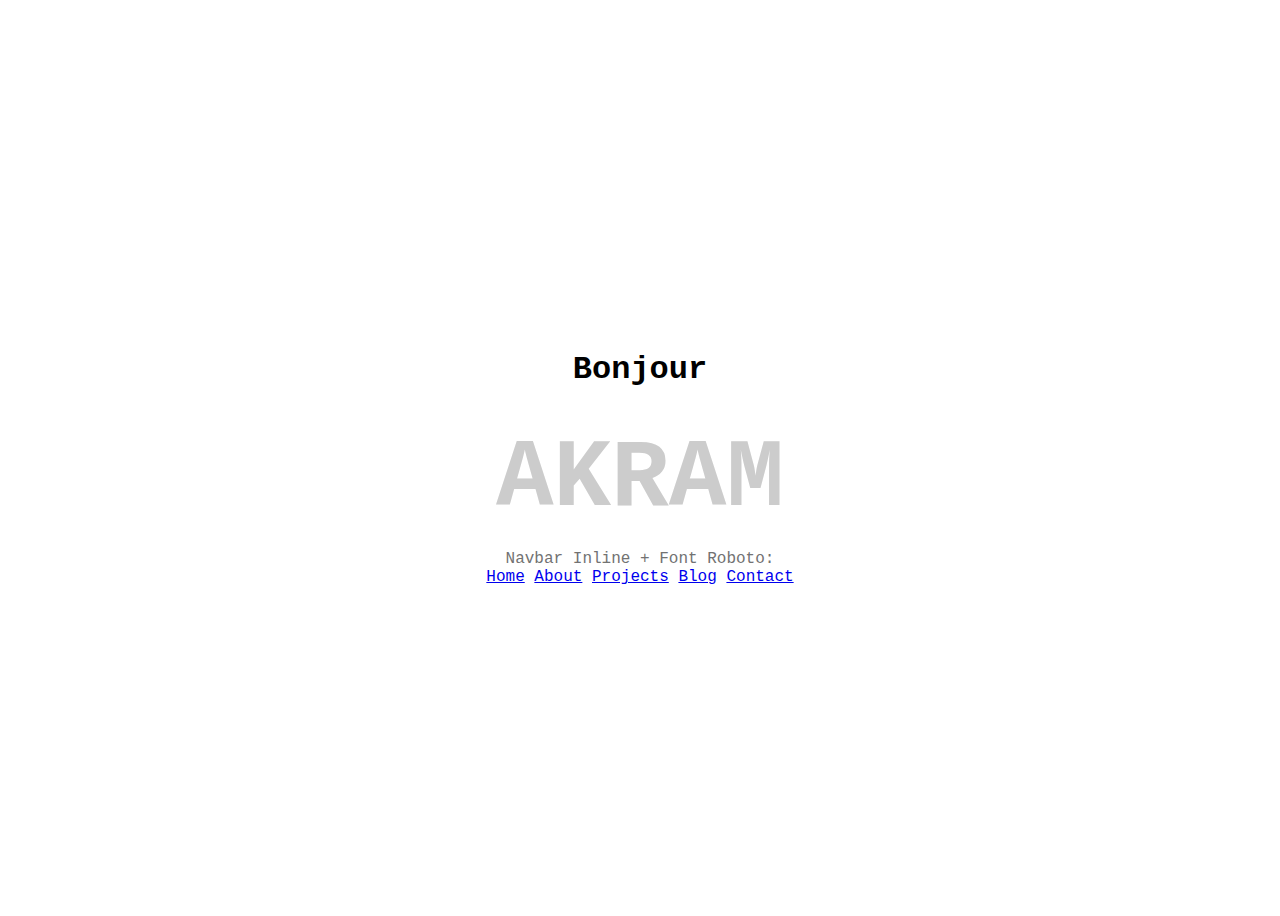
<file: index.html>
<!DOCTYPE html>
<html lang="en">
<head>
    <meta charset="UTF-8">
    <meta http-equiv="X-UA-Compatible" content="IE=edge">
    <meta name="viewport" content="width=device-width, initial-scale=1.0">
    <title>Checkpoint CSS</title>
    <link rel="stylesheet" href="styles.css">
    
    <link rel="preconnect" href="https://fonts.googleapis.com"><link rel="preconnect" href="https://fonts.gstatic.com" crossorigin><link href="https://fonts.googleapis.com/css2?family=Roboto:ital,wght@0,100;1,300&display=swap" rel="stylesheet">


</head>
<body>
    <!-- MENU BAR -->
    <H1>Bonjour </h1>
<p data-item='Akram'>Akram</p>
<section>
  <div> Navbar Inline + Font Roboto:</div>
  <nav class="Navbar">
    
      <a href='./index.html' data-item='Home'>Home</a>
      <a href='./about.html' data-item='About'>About</a>
      <a href='./projects.html' data-item='Projects'>Projects</a>
      <a href='./blog.html' data-item='Blog'>Blog</a></li>
      <a href='./contact.html' data-item='Contact'>Contact</a>
      
    
  </nav>

</section>
</body>
</html>
</file>
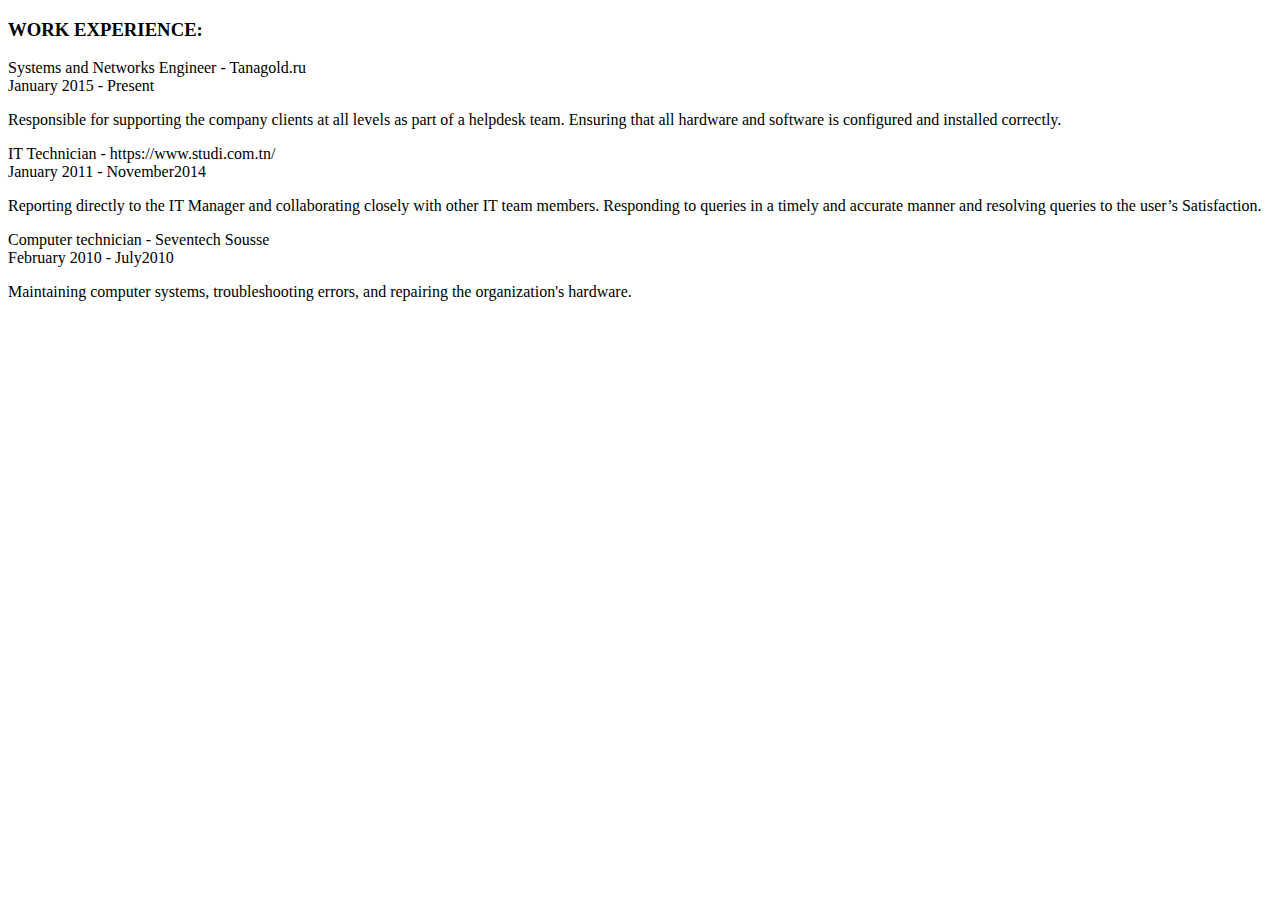
<file: about.html>
<!DOCTYPE html>
<html lang="en">
<head>
    <meta charset="UTF-8">
    <meta http-equiv="X-UA-Compatible" content="IE=edge">
    <meta name="viewport" content="width=device-width, initial-scale=1.0">
    <title>About</title>
</head>
<body>
    
        
        <section class="Work section-padding" id="Work"></section>
    <div class="container">
         <div class="row">
           <h3 class="mb-4">WORK EXPERIENCE: </h3>
          <div class="row about-third">
      
      <div class="col-lg-4 col-md-4 col-12">
        
        <h10>Systems and Networks Engineer - Tanagold.ru <br> January 2015 - Present</h10>
        <p>Responsible for supporting the company clients at all levels as part of a helpdesk team.
          Ensuring that all hardware and software is configured and installed correctly. </p>
          
        </div>
        <div class="col-lg-4 col-md-4 col-12">
          <h10>IT Technician - https://www.studi.com.tn/ <br> January 2011 - November2014  </h10>
        <p>Reporting directly to the IT Manager and collaborating closely with other IT team members. 
          Responding to queries in a timely and accurate manner and resolving queries to the user’s 
          Satisfaction.</p>
          
        </div>
        <div class="col-lg-4 col-md-4 col-12">
          <h10>Computer technician  - Seventech Sousse <br> February 2010 - July2010  </h10>
        <p> Maintaining computer systems, troubleshooting errors, and repairing the organization's hardware.</p>
        </div>
    </div>
  </div>
  </section>
    
</body>
</html>
</file>
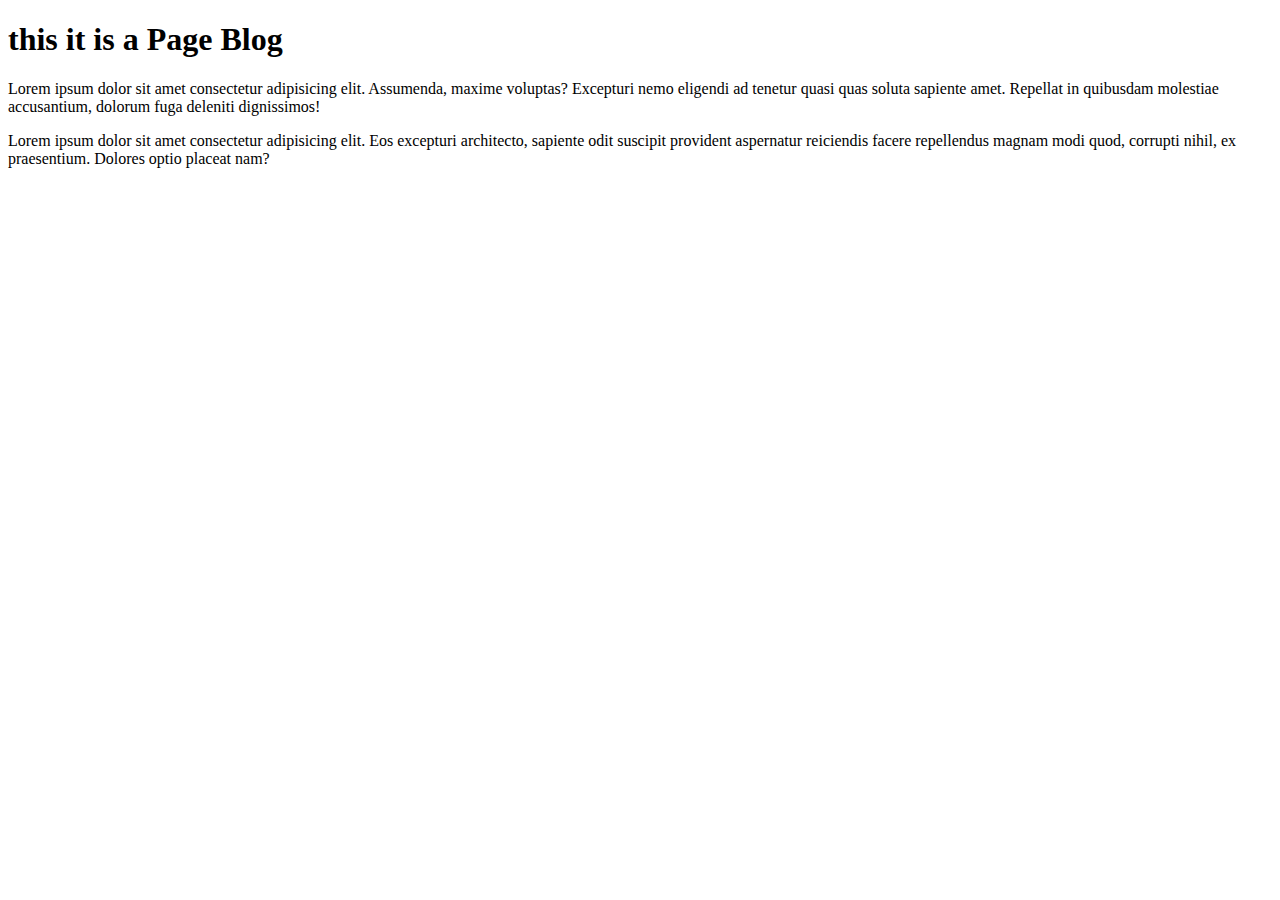
<file: blog.html>
<!DOCTYPE html>
<html lang="en">
<head>
    <meta charset="UTF-8">
    <meta http-equiv="X-UA-Compatible" content="IE=edge">
    <meta name="viewport" content="width=device-width, initial-scale=1.0">
    <title>blog</title>
</head>
<body>
    
        <H1> this it is a Page Blog </h1>
    
    <p>Lorem ipsum dolor sit amet consectetur adipisicing elit. Assumenda, maxime voluptas? Excepturi nemo eligendi ad tenetur quasi quas soluta sapiente amet. Repellat in quibusdam molestiae accusantium, dolorum fuga deleniti dignissimos!</p>
    <p>Lorem ipsum dolor sit amet consectetur adipisicing elit. Eos excepturi architecto, sapiente odit suscipit provident aspernatur reiciendis facere repellendus magnam modi quod, corrupti nihil, ex praesentium. Dolores optio placeat nam?</p>

</body>
</html>
</file>
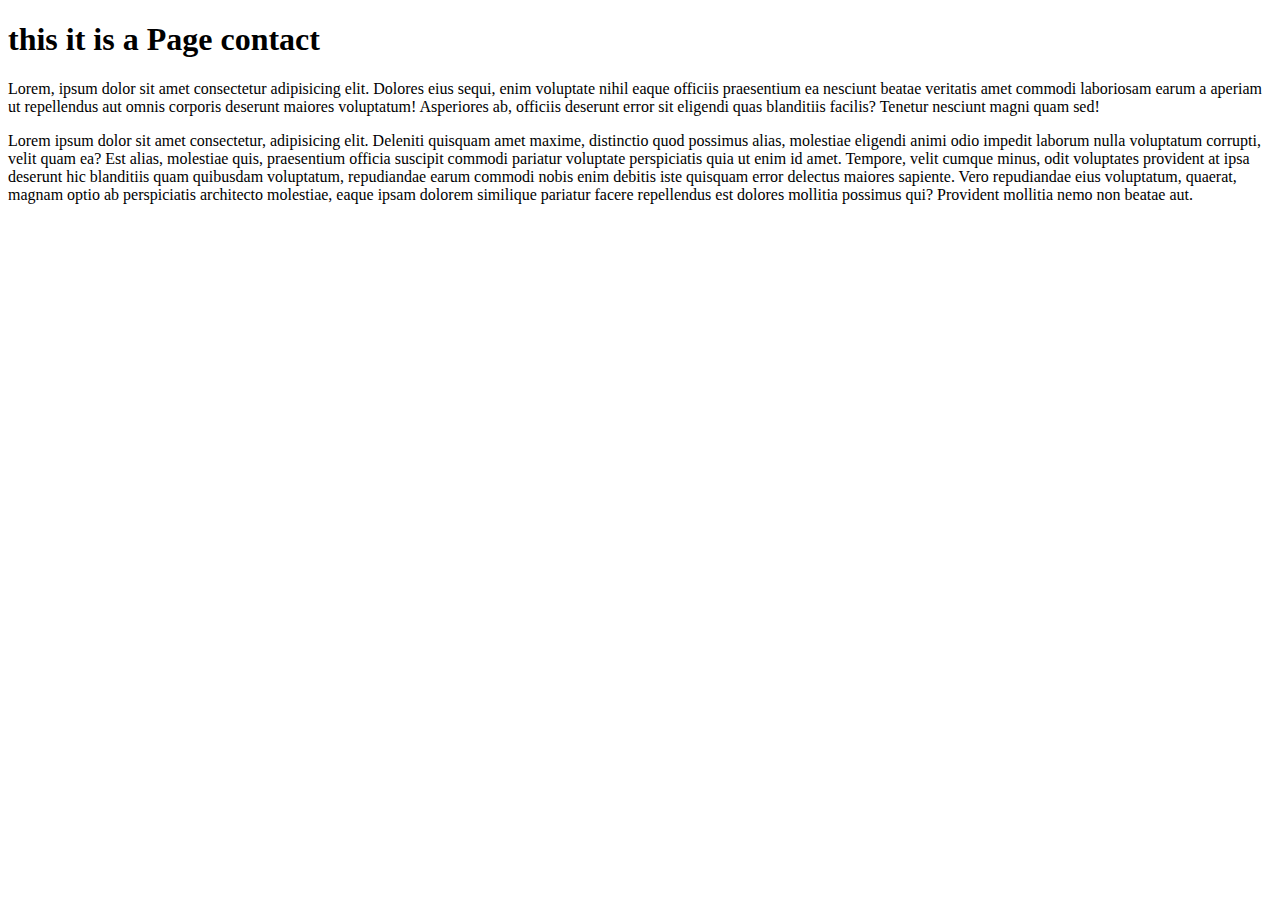
<file: contact.html>
<!DOCTYPE html>
<html lang="en">
<head>
    <meta charset="UTF-8">
    <meta http-equiv="X-UA-Compatible" content="IE=edge">
    <meta name="viewport" content="width=device-width, initial-scale=1.0">
    <title>Contact</title>
</head>
<body>
    
        <h1> this it is a Page contact</h1>
        
    <P>Lorem, ipsum dolor sit amet consectetur adipisicing elit. Dolores eius sequi, enim voluptate nihil eaque officiis praesentium ea nesciunt beatae veritatis amet commodi laboriosam earum a aperiam ut repellendus aut omnis corporis deserunt maiores voluptatum! Asperiores ab, officiis deserunt error sit eligendi quas blanditiis facilis? Tenetur nesciunt magni quam sed!</P>
    <p>Lorem ipsum dolor sit amet consectetur, adipisicing elit. Deleniti quisquam amet maxime, distinctio quod possimus alias, molestiae eligendi animi odio impedit laborum nulla voluptatum corrupti, velit quam ea? Est alias, molestiae quis, praesentium officia suscipit commodi pariatur voluptate perspiciatis quia ut enim id amet. Tempore, velit cumque minus, odit voluptates provident at ipsa deserunt hic blanditiis quam quibusdam voluptatum, repudiandae earum commodi nobis enim debitis iste quisquam error delectus maiores sapiente. Vero repudiandae eius voluptatum, quaerat, magnam optio ab perspiciatis architecto molestiae, eaque ipsam dolorem similique pariatur facere repellendus est dolores mollitia possimus qui? Provident mollitia nemo non beatae aut.</p>
    
</body>
</html>
</file>
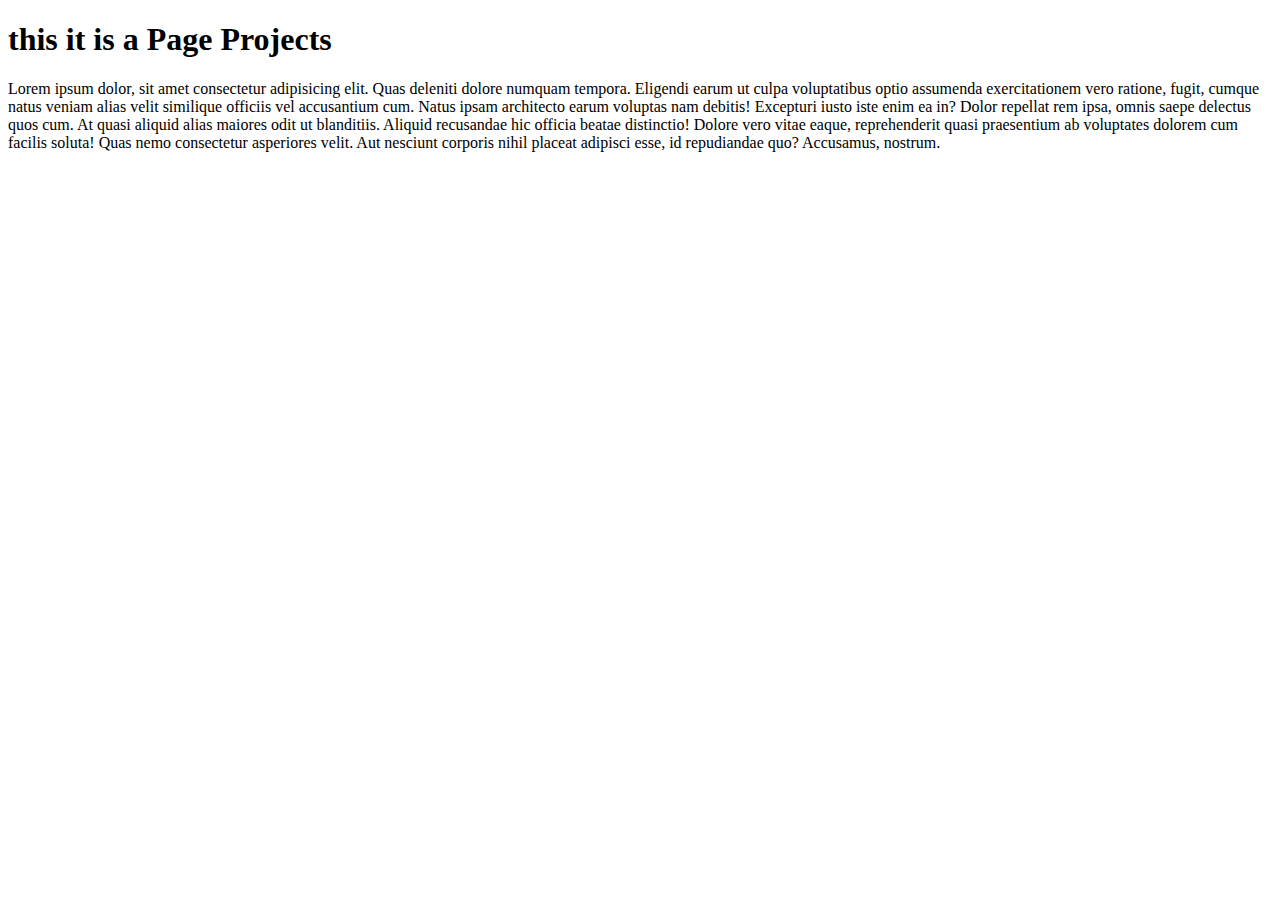
<file: projects.html>
<!DOCTYPE html>
<html lang="en">
<head>
    <meta charset="UTF-8">
    <meta http-equiv="X-UA-Compatible" content="IE=edge">
    <meta name="viewport" content="width=device-width, initial-scale=1.0">
    <title>Projects</title>
</head>
<body>
    
        <h1> this it is a Page Projects </h1>
    <p>Lorem ipsum dolor, sit amet consectetur adipisicing elit. Quas deleniti dolore numquam tempora. Eligendi earum ut culpa voluptatibus optio assumenda exercitationem vero ratione, fugit, cumque natus veniam alias velit similique officiis vel accusantium cum. Natus ipsam architecto earum voluptas nam debitis! Excepturi iusto iste enim ea in? Dolor repellat rem ipsa, omnis saepe delectus quos cum. At quasi aliquid alias maiores odit ut blanditiis. Aliquid recusandae hic officia beatae distinctio! Dolore vero vitae eaque, reprehenderit quasi praesentium ab voluptates dolorem cum facilis soluta! Quas nemo consectetur asperiores velit. Aut nesciunt corporis nihil placeat adipisci esse, id repudiandae quo? Accusamus, nostrum.</p>
</body>
</html>
</file>
<file: styles.css>
navbar {
  margin: 25px;
  background: rgb(94, 50, 177);
  padding: 25px;
  font-family: 'Roboto', sans-serif; /* font to roboto*/
  display: inline;
}
  

  body {
    display: flex;
    flex-direction: column;
    justify-content: center;
    align-items: center;
    position: relative;
    min-height: 100vh;
    font-family: Hack, monospace;
  }
  
  div {
    color: #727272;
    text-align: center;
  }
  
  p {
    margin: 16px;
    font-size: 96px;
    color: #ccc;
    text-transform: uppercase;
    font-weight: 600;
    transition: all 1s ease-in-out;
    position: relative;
  
    &::before {
      content: attr(data-item);
      transition: all 1s ease-in-out;
      color: #8254ff;
      position: absolute;
      top: 0;
      bottom: 0;
      left: 0;
      right: 0;
      width: 0;
      overflow: hidden;
    }
  
    &:hover {
      &::before {
        width: 100%;
      }
    }
  }
</file>
